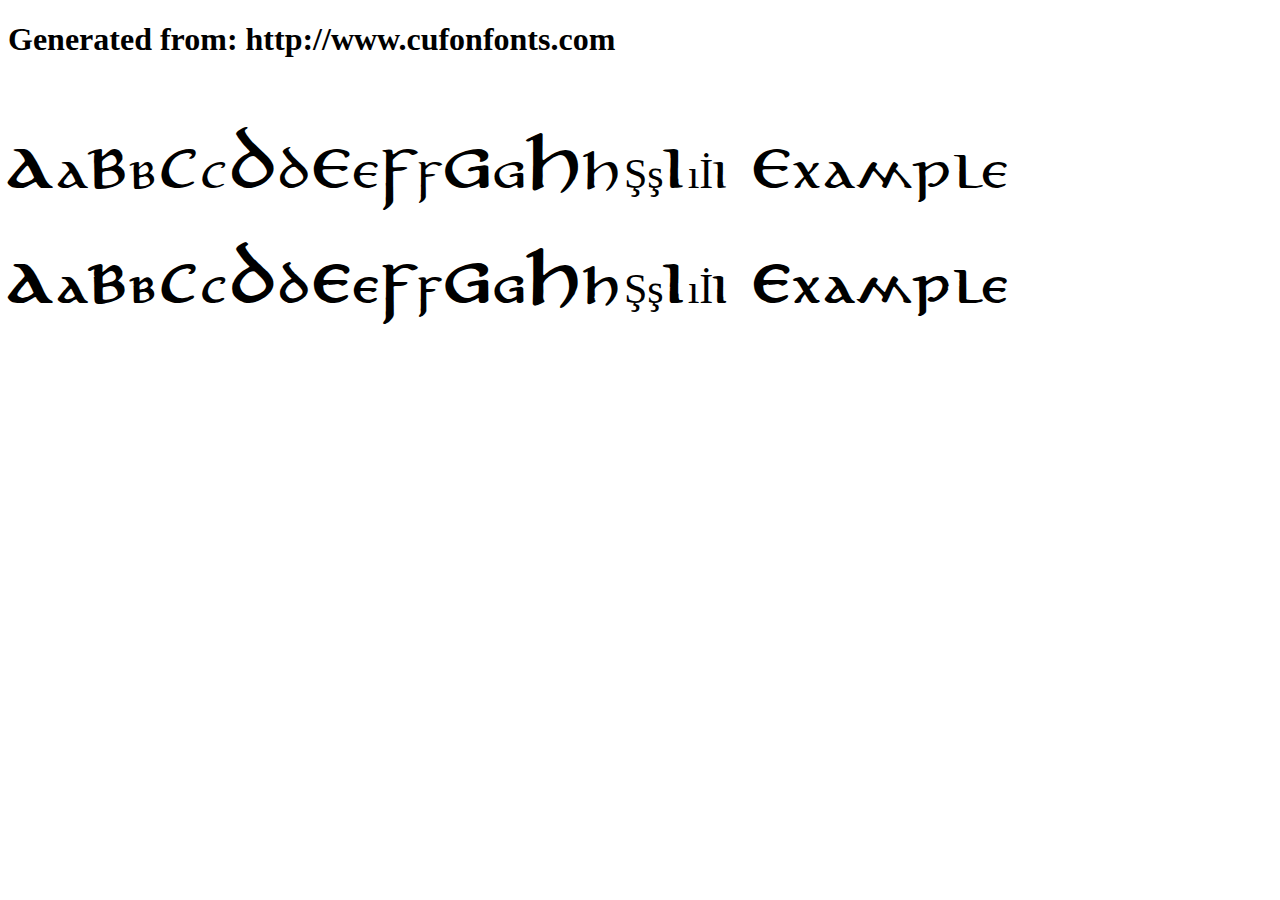
<file: assets/fonts/example.html>
<!DOCTYPE html>
<html xmlns="http://www.w3.org/1999/xhtml">
<head>
    <meta http-equiv="Content-Type" content="text/html; charset=utf-8"/>
    <link rel="stylesheet" type="text/css"
          href="style.css"/>
</head>

<body>

<h1>Generated from: http://www.cufonfonts.com</h1><br/>
<h1 style="font-family:'Aniron';font-weight:normal;font-size:42px">AaBbCcDdEeFfGgHhŞşIıİi Example</h1>
<h1 style="font-family:'Aniron Bold';font-weight:normal;font-size:42px">AaBbCcDdEeFfGgHhŞşIıİi Example</h1>


</body>
</html>
</file>
<file: assets/fonts/style.css>
/* #### Generated By: http://www.cufonfonts.com #### */

@font-face {
font-family: 'Aniron';
font-style: normal;
font-weight: normal;
src: local('Aniron'), url('anirm___.woff') format('woff');
}


@font-face {
font-family: 'Aniron Bold';
font-style: normal;
font-weight: normal;
src: local('Aniron Bold'), url('anirb___.woff') format('woff');
}
</file>
